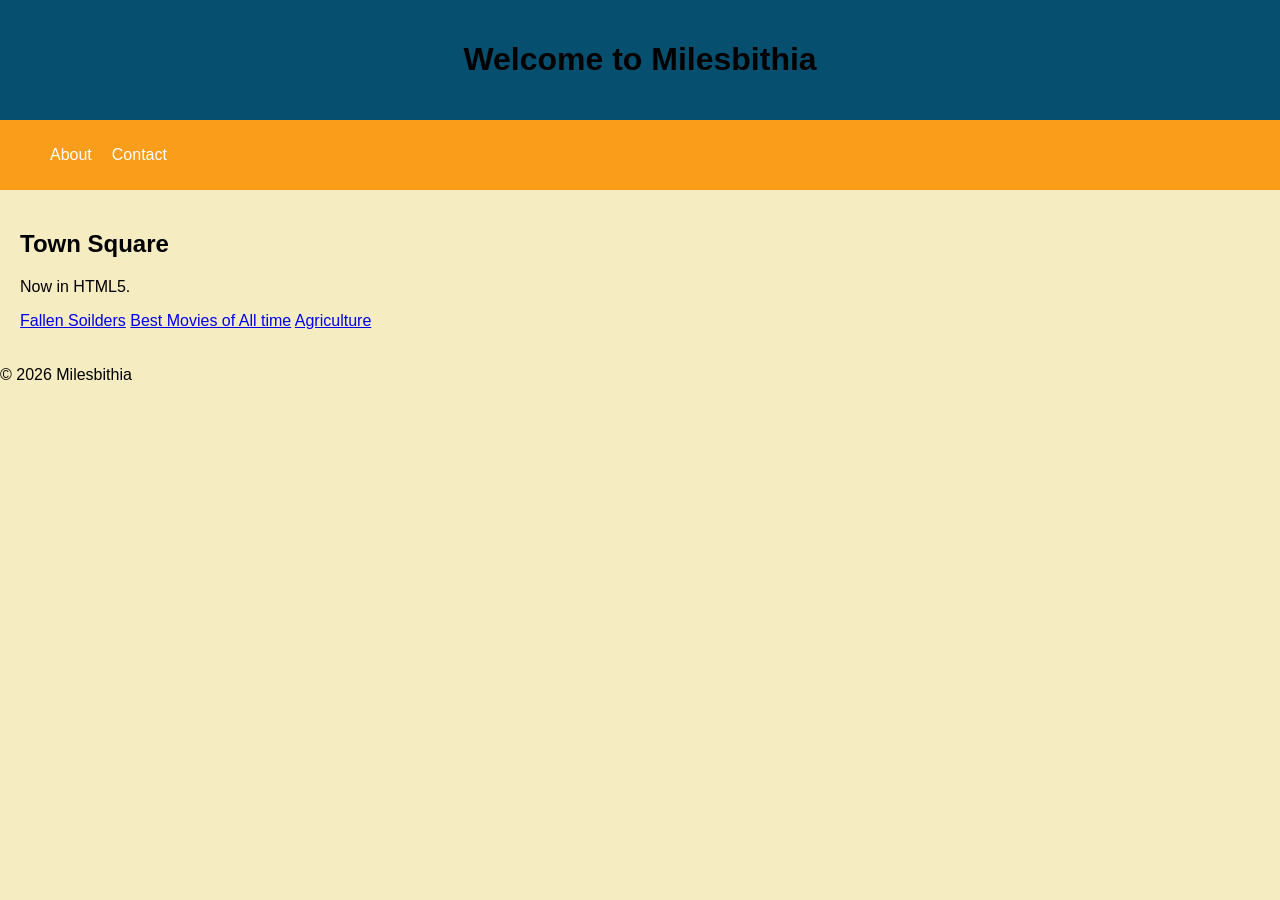
<file: index.html>
<!DOCTYPE html>
<html lang="en">

<head>
    <meta charset="UTF-8">
    <meta name="viewport" content="width=device-width, initial-scale=1.0">
    <title>Milesbithia</title>
    <link rel="stylesheet" href="style.css">
</head>

<body>

    <header>
        <h1>Welcome to Milesbithia</h1>
    </header>

    <nav>
        <ul>
            <li><a href="about.html">About</a></li>
            <li><a href="contact.html">Contact</a></li>
        </ul>
    </nav>

    <main>
        <section>
            <h2>Town Square</h2>
            <p>Now in HTML5.</p>
             <a href="deadpets.html">Fallen Soilders</a>
            <a href="topmovies.html">Best Movies of All time</a>
            <a href="agri.html">Agriculture</a>
        </section>
    </main>

    <footer>
        <p>&copy; 2026 Milesbithia</p>
    </footer>

</body>

</html>
</file>
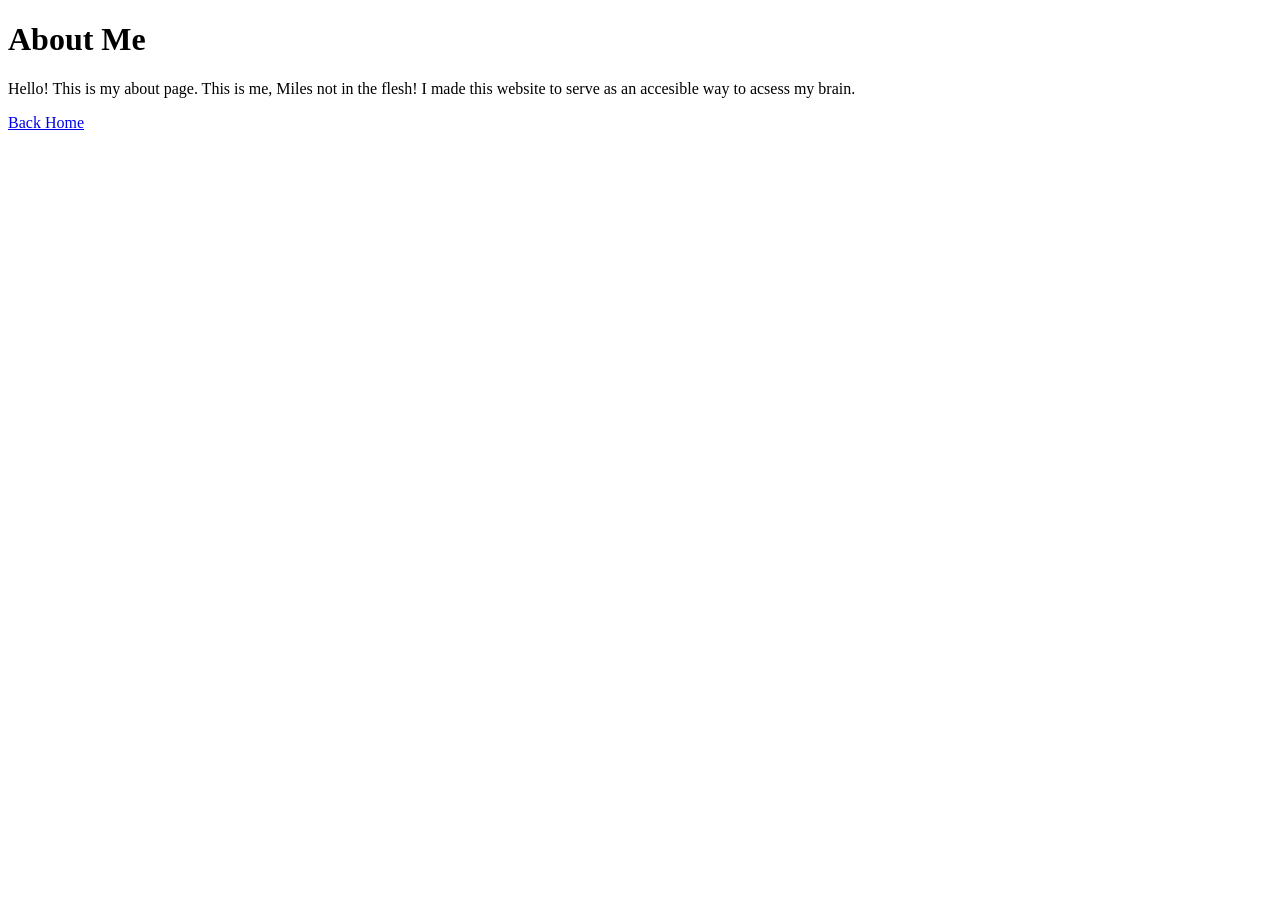
<file: about.html>
<!DOCTYPE html>
<html lang="en">

<head>
    <meta charset="UTF-8">
    <meta name="viewport" content="width=device-width, initial-scale=1.0">
    <title>About</title>
</head>

<body>

    <h1>About Me</h1>

    <p>Hello! This is my about page. This is me, Miles not in the flesh! I made this website to serve as an accesible way to acsess my brain.</p>

    <a href="index.html">Back Home</a>

</body>
</html>
</file>
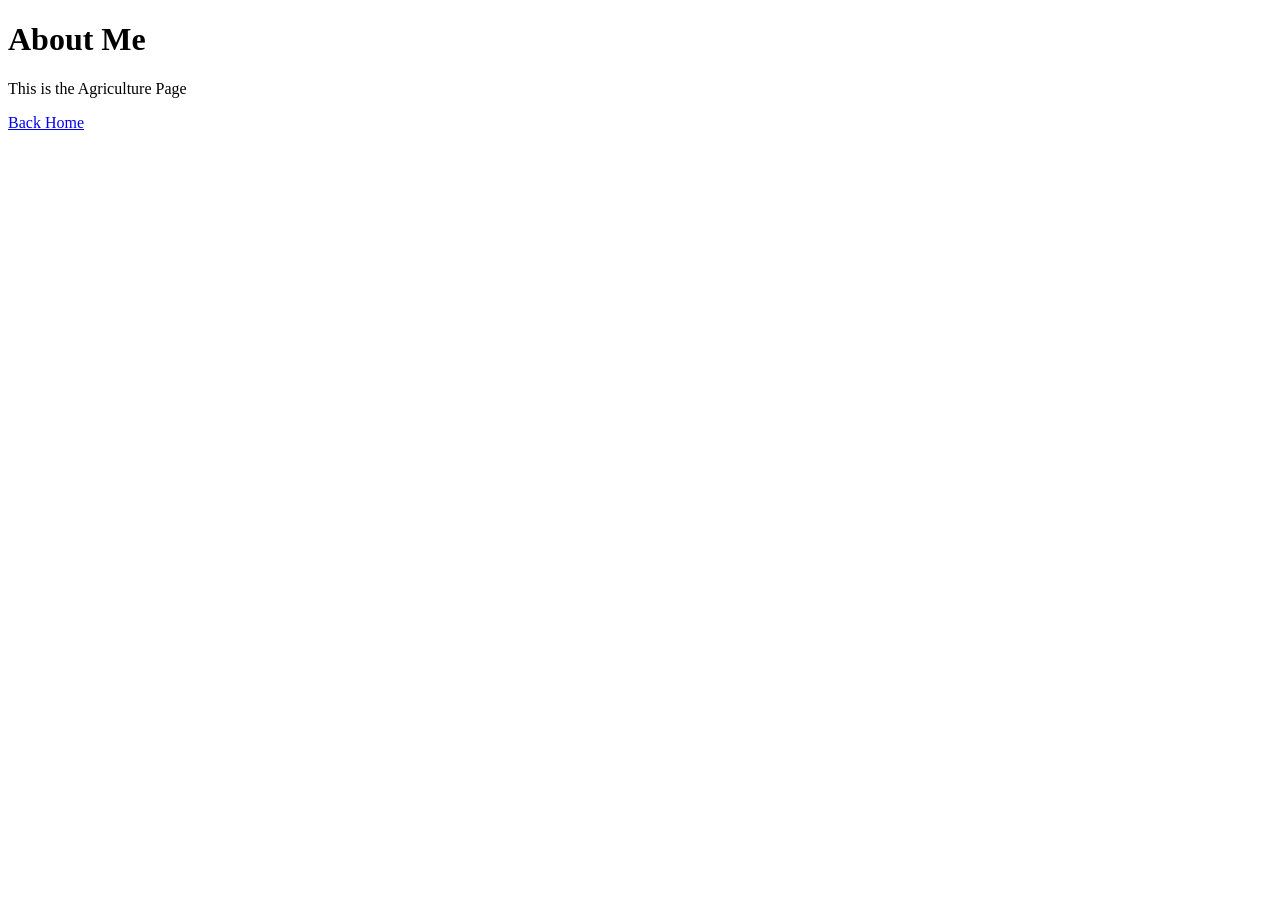
<file: agri.html>
<!DOCTYPE html>
<html lang="en">

<head>
    <meta charset="UTF-8">
    <meta name="viewport" content="width=device-width, initial-scale=1.0">
    <title>Agriculture</title>
</head>

<body>

    <h1>About Me</h1>

    <p>This is the Agriculture Page</p>

    <a href="index.html">Back Home</a>

</body>
</html>
</file>
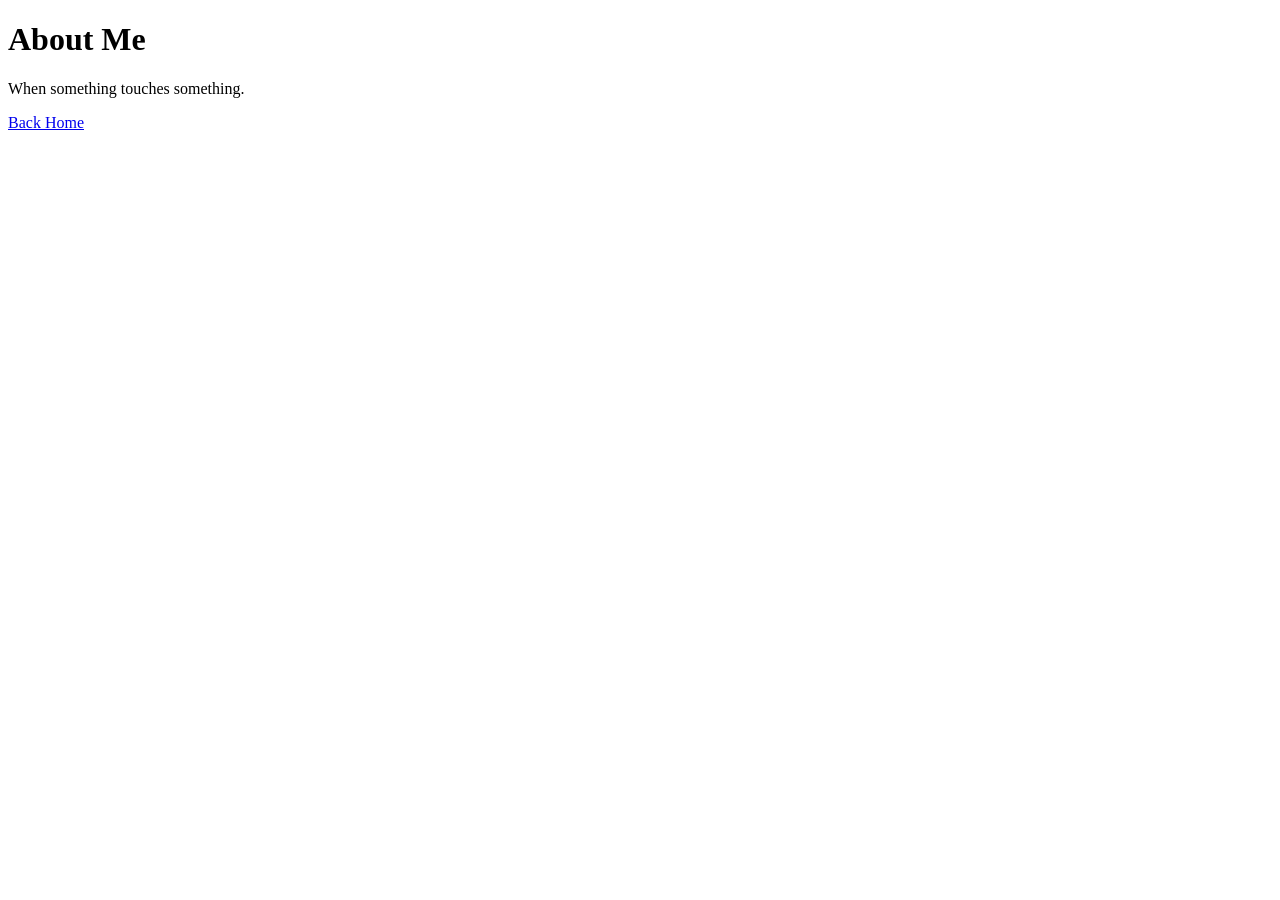
<file: contact.html>
<!DOCTYPE html>
<html lang="en">

<head>
    <meta charset="UTF-8">
    <meta name="viewport" content="width=device-width, initial-scale=1.0">
    <title>How to reach me</title>
</head>

<body>

    <h1>About Me</h1>

    <p>When something touches something.</p>

    <a href="index.html">Back Home</a>

</body>
</html>
</file>
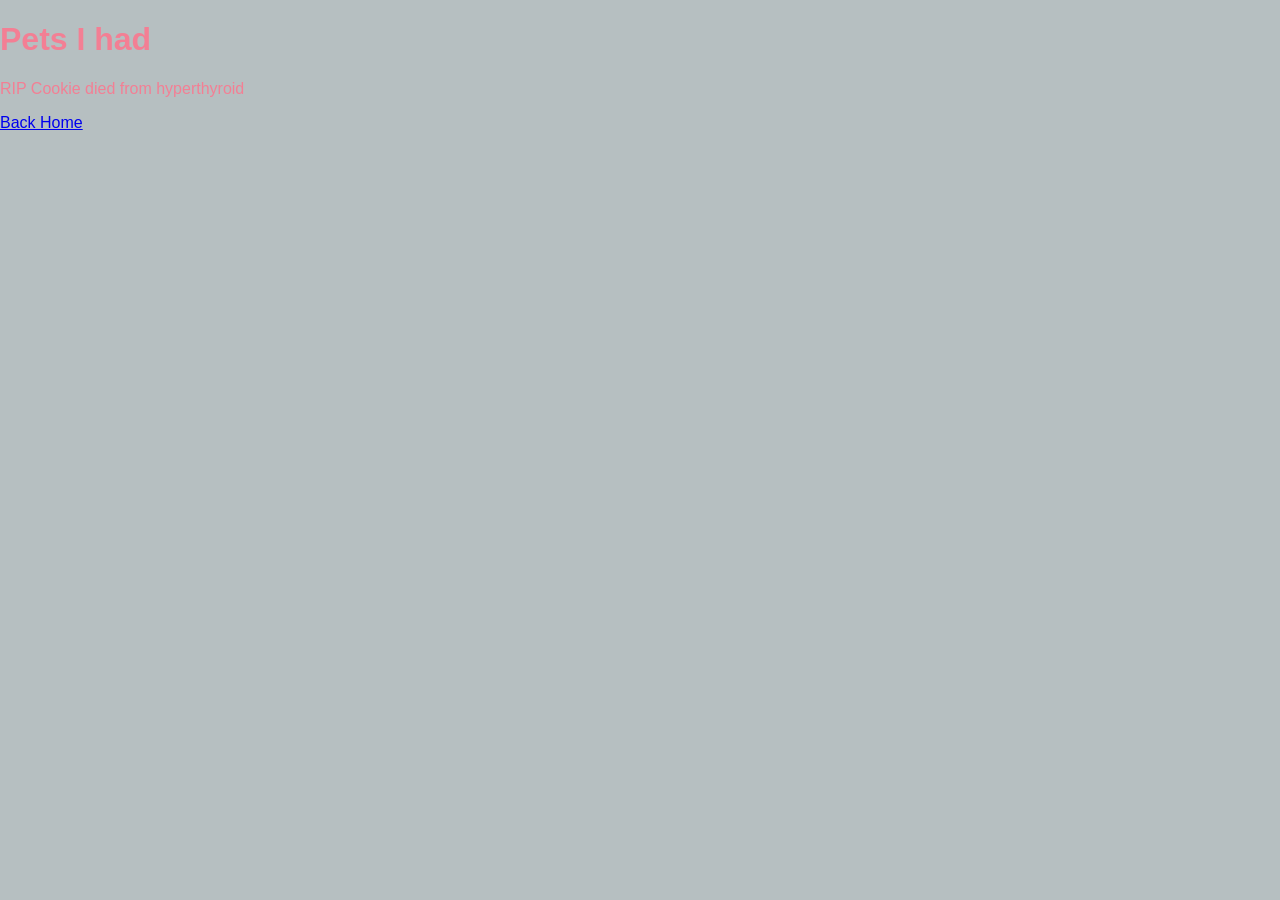
<file: deadpets.html>
<!DOCTYPE html>
<html lang="en">

<head>
    <meta charset="UTF-8">
    <meta name="viewport" content="width=device-width, initial-scale=1.0">
    <title>Pets I had</title>

    <link rel="stylesheet" href="style.css">
</head>

<body class="deadpets-page">

    <h1>Pets I had</h1>

    <p>RIP Cookie died from hyperthyroid</p>

    <a href="index.html">Back Home</a>

</body>

</html>
</file>
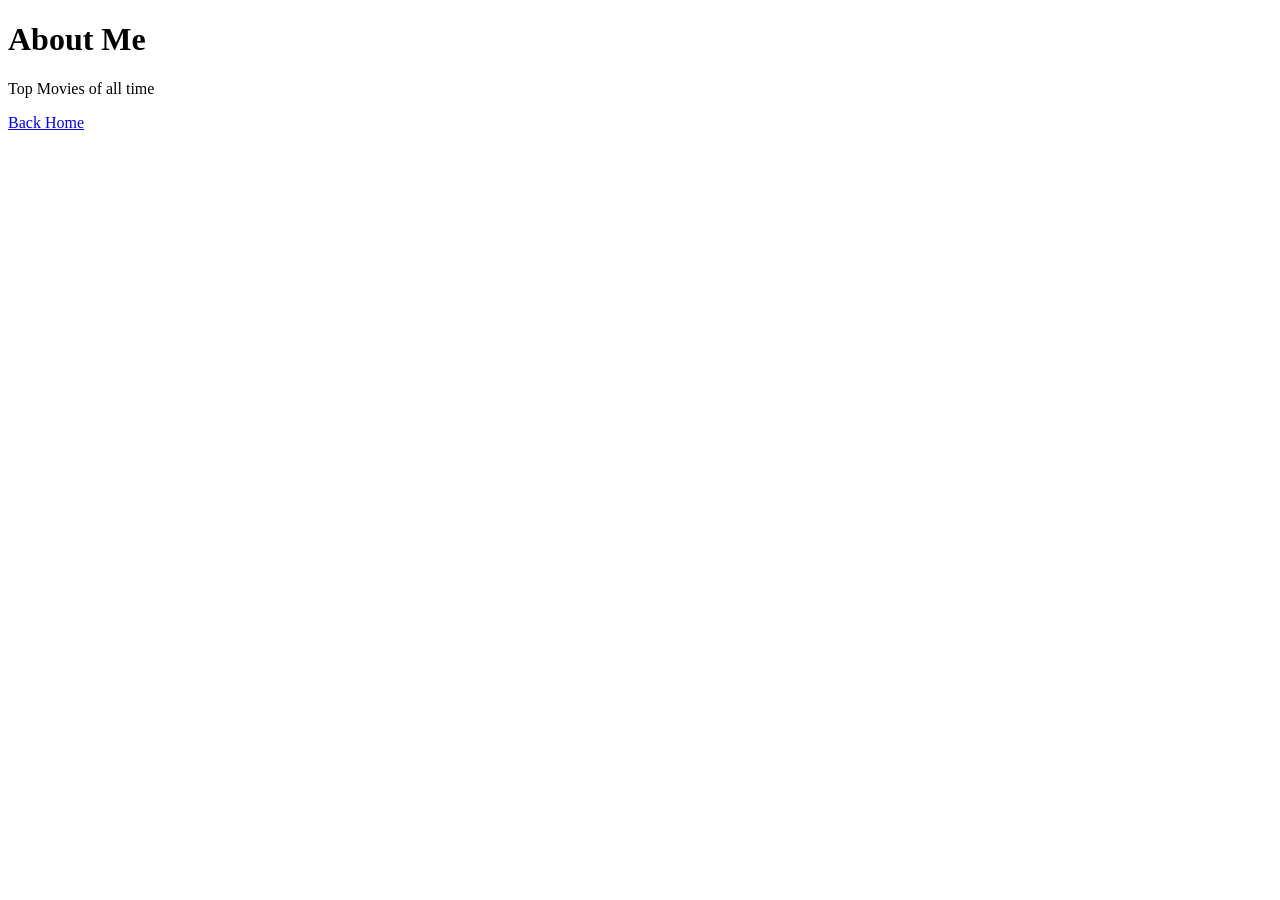
<file: topmovies.html>
<!DOCTYPE html>
<html lang="en">

<head>
    <meta charset="UTF-8">
    <meta name="viewport" content="width=device-width, initial-scale=1.0">
    <title>About</title>
</head>

<body>

    <h1>About Me</h1>

    <p>Top Movies of all time</p>

    <a href="index.html">Back Home</a>

</body>
</html>
</file>
<file: style.css>
body {
    margin: 0;
    font-family: Arial, sans-serif;
    color: black;

    background-color: #f5ecc2;
}
.deadpets-page {
    background-color: #b6bfc1;
    color: #f37f94;
}
header {
    background-color: #064f6e;
    padding: 20px;
    text-align: center;
}

nav {
    background-color: #f99d1b;
    padding: 10px;
}

nav ul {
    list-style: none;
    display: flex;
    gap: 20px;
}

nav a {
    color: white;
    text-decoration: none;
}

main {
    padding: 20px;
}
</file>
